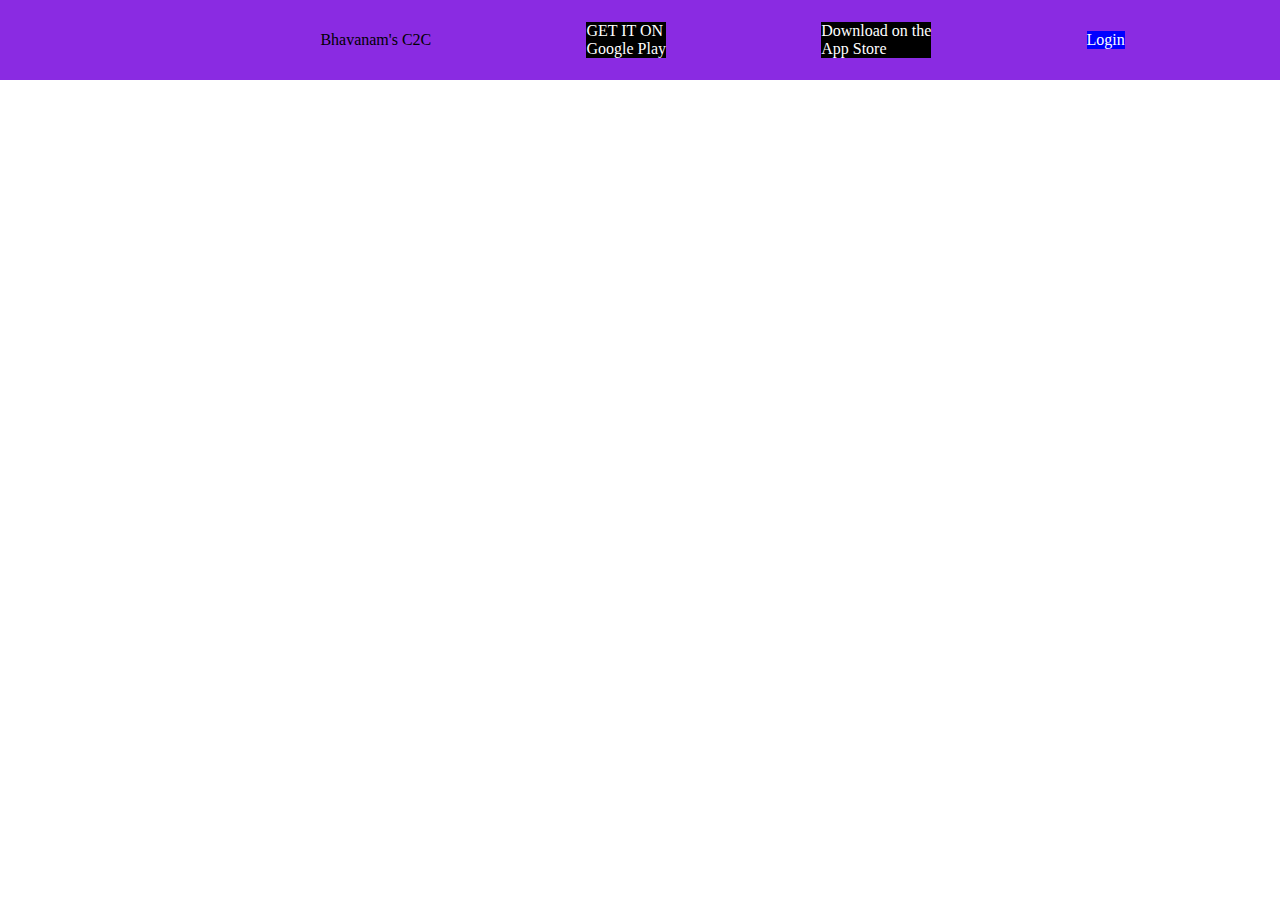
<file: bhavanamc2c.html>
<!DOCTYPE html>
<html lang="en">
<head>
    <meta charset="UTF-8">
    <meta name="viewport" content="width=device-width, initial-scale=1.0">
    <title>Bhavanam's C2C</title>
    <link rel="stylesheet" href="https://cdnjs.cloudflare.com/ajax/libs/font-awesome/6.5.1/css/all.min.css" integrity="sha512-DTOQO9RWCH3ppGqcWaEA1BIZOC6xxalwEsw9c2QQeAIftl+Vegovlnee1c9QX4TctnWMn13TZye+giMm8e2LwA==" crossorigin="anonymous" referrerpolicy="no-referrer" />
    <link rel="stylesheet" href="bhavanamc2c.css">
</head>
<body>
    <div class="nav">
        <div class="nav-logo">
         
        </div>
        
        <p>Bhavanam's C2C</p>
        <div class="nav-googleplay">
            <div class="gplay-button">
                <i class="fa-brands fa-google-play"></i>
            </div>
            <div class="get-it">
                <p>GET IT ON</p>
            </div>
            <div class="googleplay">
                <P>Google Play</P>
            </div>
        </div>
        <div class="apple-store">
            <div class="apple-logo">
                <i class="fa-brands fa-apple"></i>
            </div>
            <p class="line-1">Download on the</p>
            <p class="line-2">App Store</p>
        </div>
        <div class="login">
            <p>Login</p>
        </div>
    </div>
</body>
</html>
</file>
<file: bhavanamc2c.css>
*{
    margin: 0;
    border: border-box;
}
.nav{
   background-color: blueviolet;
   height: 80px;
   align-items: center;
   justify-content: space-evenly;
   display: flex;
}

.nav-logo{
    height: 10px;
    width: 10px;
    align-items: center;
    justify-content: center;
}
.nav-googleplay{
    background-color: black;
    color: white;
   
}

.gplay-button{
    align-items: center;
    justify-content: center;
}

.apple-store{
    background-color: black;
    color: white;
}
.login{
    color: white;
    background-color: blue;
}
</file>
